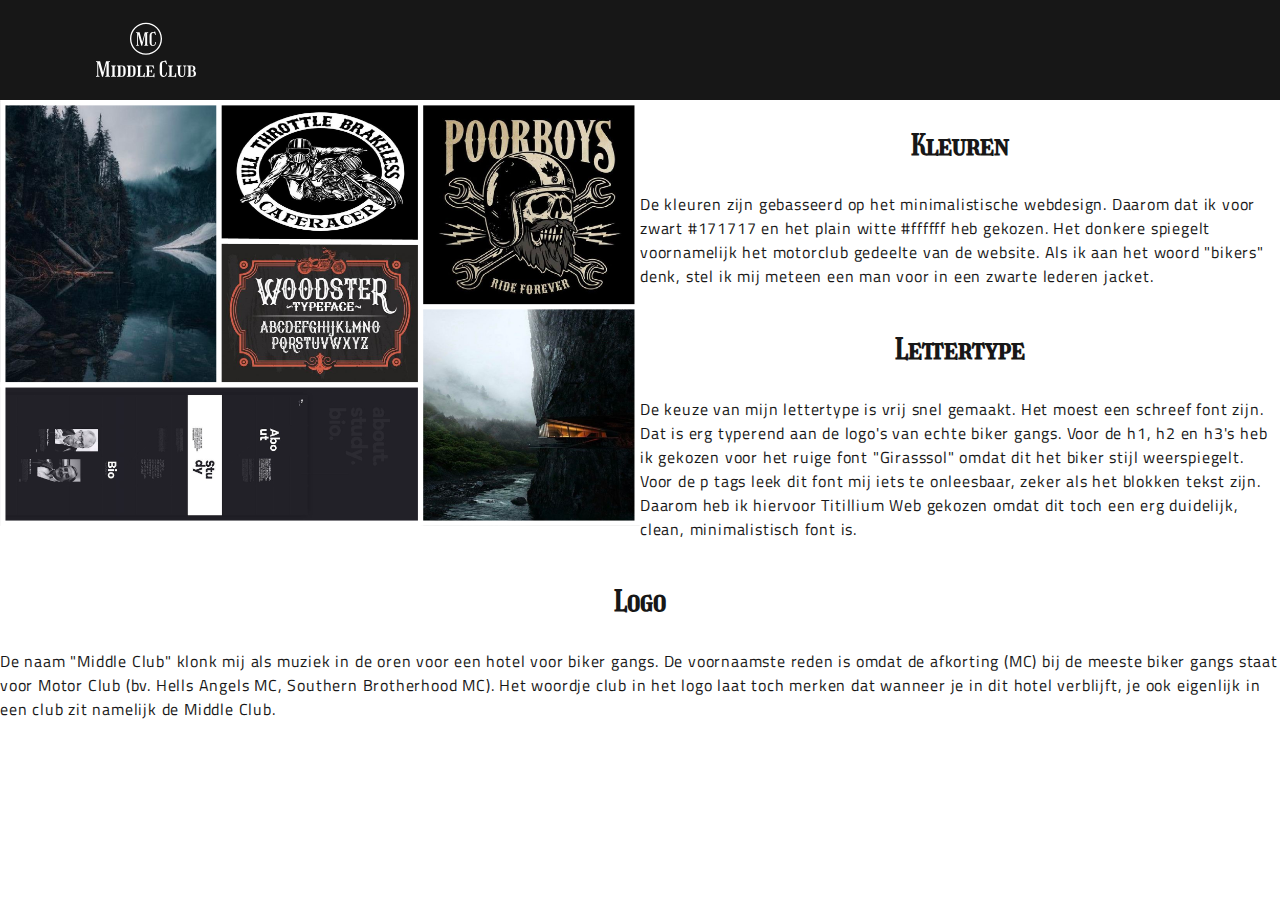
<file: moodboard.html>
<!DOCTYPE html>
<html lang="en">
<head>
    <meta charset="UTF-8">
    <meta name="viewport" content="width=device-width, initial-scale=1.0">
    <meta http-equiv="X-UA-Compatible" content="ie=edge">
    <link rel="stylesheet" href="css/normalize.css">
    <link rel="stylesheet" href="css/main.css">
    <link href="https://fonts.googleapis.com/css?family=Girassol&display=swap" rel="stylesheet">
    <link href="https://fonts.googleapis.com/css?family=Titillium+Web&display=swap" rel="stylesheet">
    <link href="https://unpkg.com/aos@2.3.1/dist/aos.css" rel="stylesheet">
    <link rel="icon" href="images/favicon.jpg">
    <title>Moodboard</title>
</head>
<body>

    <header>
        <div class="navbar">
            <a class="logo" href="index.html">
                <img class="logoImg" src="images/MiddleClubLogo.svg" alt="MiddleClubLogo">
            </a>
        </div>
    </header>

    <section id="moodboard">
        <img src="images/moodboard.png" alt="moodboard">
    </section>

    <h2>Kleuren</h2>
    <p>De kleuren zijn gebasseerd op het minimalistische webdesign. Daarom dat ik voor zwart #171717 en het plain witte #ffffff heb gekozen. Het donkere spiegelt voornamelijk het motorclub gedeelte van de website. Als ik aan het woord "bikers" denk, stel ik mij meteen een man voor in een zwarte lederen jacket.</p>
    <h2>Lettertype</h2>
    <p>De keuze van mijn lettertype is vrij snel gemaakt. Het moest een schreef font zijn. Dat is erg typerend aan de logo's van echte biker gangs. Voor de h1, h2 en h3's heb ik gekozen voor het ruige font "Girasssol" omdat dit het biker stijl weerspiegelt. Voor de p tags leek dit font mij iets te onleesbaar, zeker als het blokken tekst zijn. Daarom heb ik hiervoor Titillium Web gekozen omdat dit toch een erg duidelijk, clean, minimalistisch font is.</p>
    <h2>Logo</h2>
    <p>De naam "Middle Club" klonk mij als muziek in de oren voor een hotel voor biker gangs. De voornaamste reden is omdat de afkorting (MC) bij de meeste biker gangs staat voor Motor Club (bv. Hells Angels MC, Southern Brotherhood MC). Het woordje club in het logo laat toch merken dat wanneer je in dit hotel verblijft, je ook eigenlijk in een club zit namelijk de Middle Club.</p>

    <script src="https://ajax.googleapis.com/ajax/libs/jquery/3.4.1/jquery.min.js "></script>
    <script src="https://unpkg.com/aos@2.3.1/dist/aos.js "></script>
    <script>
        AOS.init();
    </script>
    <script src="js/main.js "></script>
    
</body>
</html>
</file>
<file: css/main.css>
h1,
h2,
h3 {
    font-family: 'Girassol', cursive;
    text-align: center;
    margin: 0;
    color: #171717;
}

h2 {
    font-size: 1.8em;
    padding: 1em 0 0.5em 0;
}

h3 {
    font-size: 1.6em;
}

p {
    letter-spacing: 0.05em;
    line-height: 1.5em;
}

p,
a,
label,
select,
option,
textarea,
input, span {
    font-family: 'Titillium Web', sans-serif;
    color: #171717;
}

span {
    display: block;
    margin-top: 1em;
    margin-bottom: 2em;
}

ul {
    list-style-type: none;
    margin: 0;
    padding: 0;
}

.navbar {
    background-color: #171717;
}

.logo {
    display: block;
    width: 100px;
    margin-left: auto;
    margin-right: auto;
}

.logoImg {
    width: 100px;
    height: 100px;
}

#hamburger {
    position: absolute;
    top: 40px;
    right: 20px;
}

#hamburger img {
    width: 25px;
    height: 25px;
}

nav a {
    display: block;
    text-decoration: none;
    color: #ffffff;
    padding: 1.5em;
    background-image: url("../images/arrow.svg");
    background-repeat: no-repeat;
    background-position: 94% center;
    background-size: 1em;
    text-transform: uppercase;
    transition: .3s ease;
}

nav a:hover {
    color: #323639;
    transition: .3s ease;
}

nav a::after {
    background-color: #323639;
    content: "";
    display: block;
    height: 1px;
    position: relative;
    bottom: 42px;
}

.header {
    background-image: url("../images/lake.jpeg");
    background-size: cover;
    background-repeat: no-repeat;
    padding: 9em 1em;
    height: 250px;
}

.header p {
    font-size: 1.3em;
}

.header p,
h1 {
    color: #ffffff;
    text-align: center;
    margin: 0.5em 0;
}

#intro h3 {
    padding-top: 1em;
}

.btn-black {
    display: inline-block;
    text-decoration: none;
    background-color: #171717;
    color: #ffffff;
    padding: 1em;
    margin: 1em 0;
    text-transform: uppercase;
    transition: 0.3s ease;
}

.btn-black:hover {
    background-color: #ffffff;
    color: #171717;
    box-shadow: 0 0 0 1px #171717 inset;
    transition: 0.3s ease;
}

.btn-white {
    display: inline-block;
    text-decoration: none;
    background-color: #ffffff;
    color: #171717;
    padding: 1em;
    margin: 1em 0;
    text-transform: uppercase;
    transition: 0.3s ease;
}

.btn-white:hover {
    background-color: #171717;
    color: #ffffff;
    box-shadow: 0 0 0 1px #ffffff inset;
    transition: 0.3s ease;
}

.layout {
    max-width: 100%;
    margin-left: auto;
    margin-right: auto;
    padding: 2em;
}

.center {
    text-align: center;
}

.icon {
    width: 50px;
    height: 50px;
    fill: #ffffff;
}

img {
    width: 300px;
    height: 250px;
}

video {
    width: 300px;
}

#rooms img {
    margin-top: 2em;
}

#book p {
    display: inline-block;
}

label {
    font-weight: bold;
    display: block;
}

.inline {
    display: inline-block;
}

.checkbox {
    display: inline-block;
    width: 20px;
    margin-left: 0.5em;
}

#aantalPersonen {
    margin-left: 0.5em;
}

.input {
    border: none;
    border-bottom: 2px solid #d3d3d3;
    width: 100%;
    transition: .3s ease;
    margin: 1em 0;
    padding: 0;
}

.input:focus {
    outline: 0;
    border-bottom: 2px solid #171717;
    transition: .3s ease;
}

.input-btn {
    border: none;
    cursor: pointer;
}

#textarea {
    resize: none;
    width: 100%;
    border: none;
    border-bottom: 2px solid #d3d3d3;
    transition: .3s ease;
    margin: 1em 0;
    padding: 0;
}

#textarea:focus {
    outline: 0;
    border-bottom: 2px solid #171717;
    transition: .3s ease;
}

.skewup {
    transform: skewY(-2deg);
}

.skewdown {
    transform: skewY(2deg);
}

.advantages {
    padding-left: 2em;
    background-image: url("../images/check.svg");
    background-repeat: no-repeat;
    background-size: 20px;
    width: 250px;
    margin-top: 2em;
    margin-right: auto;
    margin-left: auto;
}

footer {
    background-color: #171717;
    height: 350px;
}

footer a {
    display: block;
    color: #ffffff;
    text-decoration: none;
    margin: 2em;
    transition: .3s ease;
}

footer a:hover {
    color: #323639;
    transition: .3s ease;
}

#footerLogo {
    display: block;
    width: 100px;
    margin-left: auto;
    margin-right: auto;
}

.bg-black {
    background-color: #171717;
}

.bg-white {
    background-color: #ffffff;
}

.text-white {
    color: #ffffff;
}

.text-black {
    color: #171717;
}

.mx-bottom {
    margin-bottom: 1em;
}

.display {
    display: block;
}

.no-display {
    display: none;
}

.clearfix::after {
    display: block;
    content: "";
    clear: both;
}

#moodboard img {
    float: left;
    width: 50%;
    height: 50%;
}



@media (min-width: 600px) {
    video {
        width: 500px;
    }
}

@media (min-width: 740px) {
    img {
        width: 400px;
        height: 400px;
    }
}

@media (min-width: 880px) {
    .skewdown,
    .skewup {
        transform: none;
    }
    #hamburgerIcon {
        display: none;
    }
    .logo {
        float: left;
        padding: 0 2em;
        display: flex;
    }

    #nav {
        display: inline-block;
    }
    nav {
        display: block;
        float: right;
    }
    nav a {
        display: inline-block;
        background-image: none;
        padding: 2.5em 1em;
    }
    nav a::after {
        background-color: #323639;
        content: "";
        display: none;
        height: 1px;
        position: relative;
        bottom: 42px;
    }
    .navbar::after {
        display: block;
        clear: both;
        content: "";
    }
    .header p {
        padding-top: 3em;
    }
    .bg-black {
        background-color: white;
    }
    .text-white {
        color: #171717;
    }
    .btn-white {
        display: inline-block;
        text-decoration: none;
        background-color: #171717;
        color: #ffffff;
        padding: 1em;
        margin: 1em 0;
        text-transform: uppercase;
        transition: 0.3s ease;
    }
    .btn-white:hover {
        background-color: #ffffff;
        color: #171717;
        box-shadow: 0 0 0 1px #171717 inset;
        transition: 0.3s ease;
    }
    #intro::after {
        display: block;
        clear: both;
        content: "";
    }
    #intro ul {
        float: left;
        width: 34%;
        margin-left: 4%;
        margin-right: 4%;
    }
    #intro li {
        display: inline-block;
    }
    video {
        width: 700px;
    }

    #book li {
        width: 40%;
        display: inline-block;
        margin: 4%;
    }
}

@media (min-width: 1000px) {
    .navbar, #intro, #book, footer {
        padding: 0 4em;
    }

    .header {
        padding: 9em 4em;
    }

    #about, #rooms {
        padding: 2em 4em;
    }

    .article-right {
        float: right;
        width: 50%;
    }

    .float-left {
        float: left;
        width: 40%;
    }

    .article-left {
        float: left;
        width: 50%;
    }

    .float-right {
        float: right;
        width: 40%;
    }

}

@media (min-width: 1300px) {
    .article-right {
        float: right;
        width: 40%;
    }

    .float-left {
        float: left;
        width: 60%;
    }

    .article-left {
        float: left;
        width: 40%;
    }

    .float-right {
        float: right;
        width: 60%;
    }
}

@media (min-width: 1700px) {
    .header p, h1 {
        color: #171717;
    }
}
</file>
